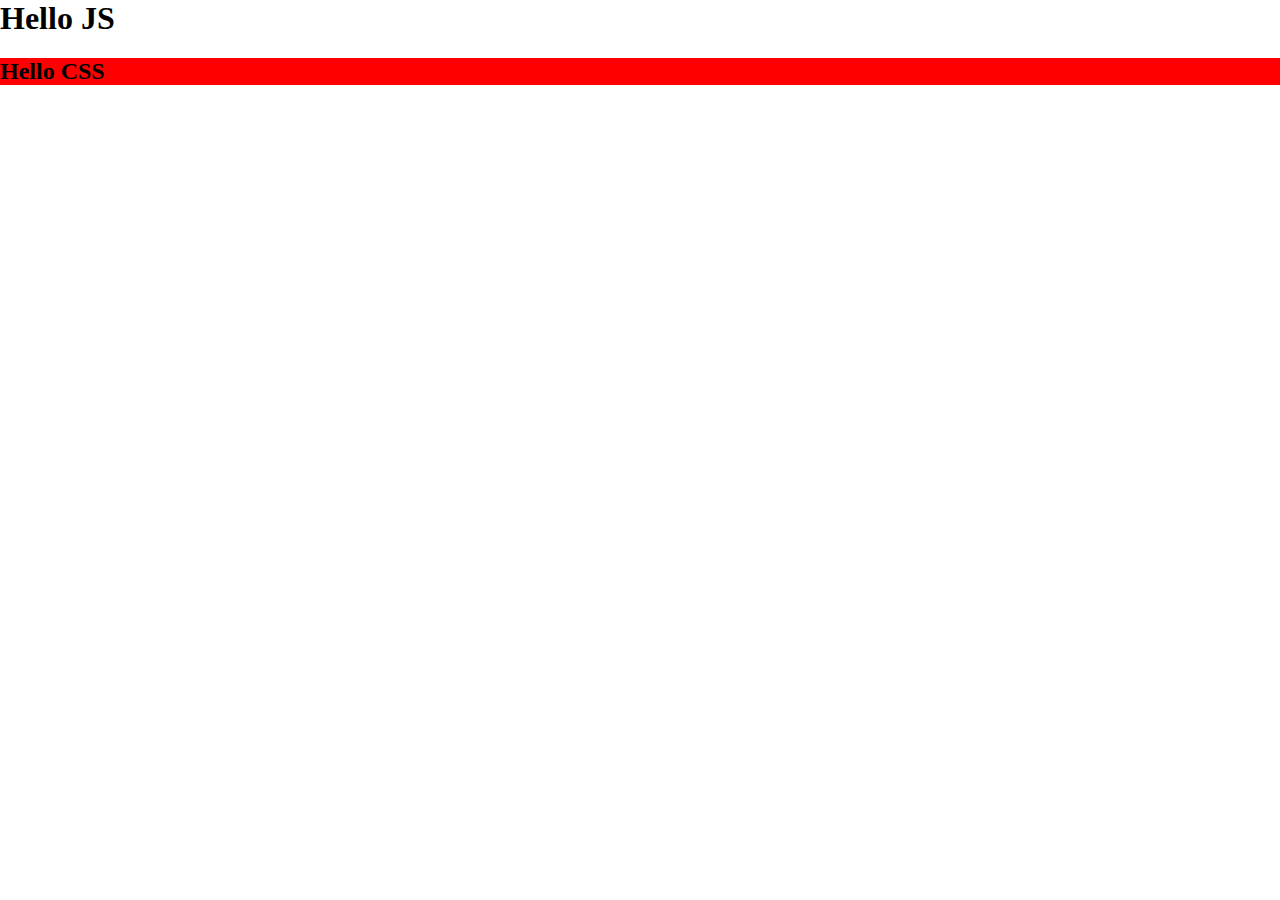
<file: index.html>
<html>
    <head>
        <title>Ineuron</title>
        <link rel="stylesheet" href="./main.css" />
        <style>
            h2{
                background-color: red;
            }
        </style> 
    </head>
    <body style="margin:0px">
        <!-- <h1 style = background color : red;>Hello CSS</h1> 
            inline css -->
    <h1>Hello JS</h1> 
    <h2>Hello CSS</h2> 
    </body>
</html>
</file>
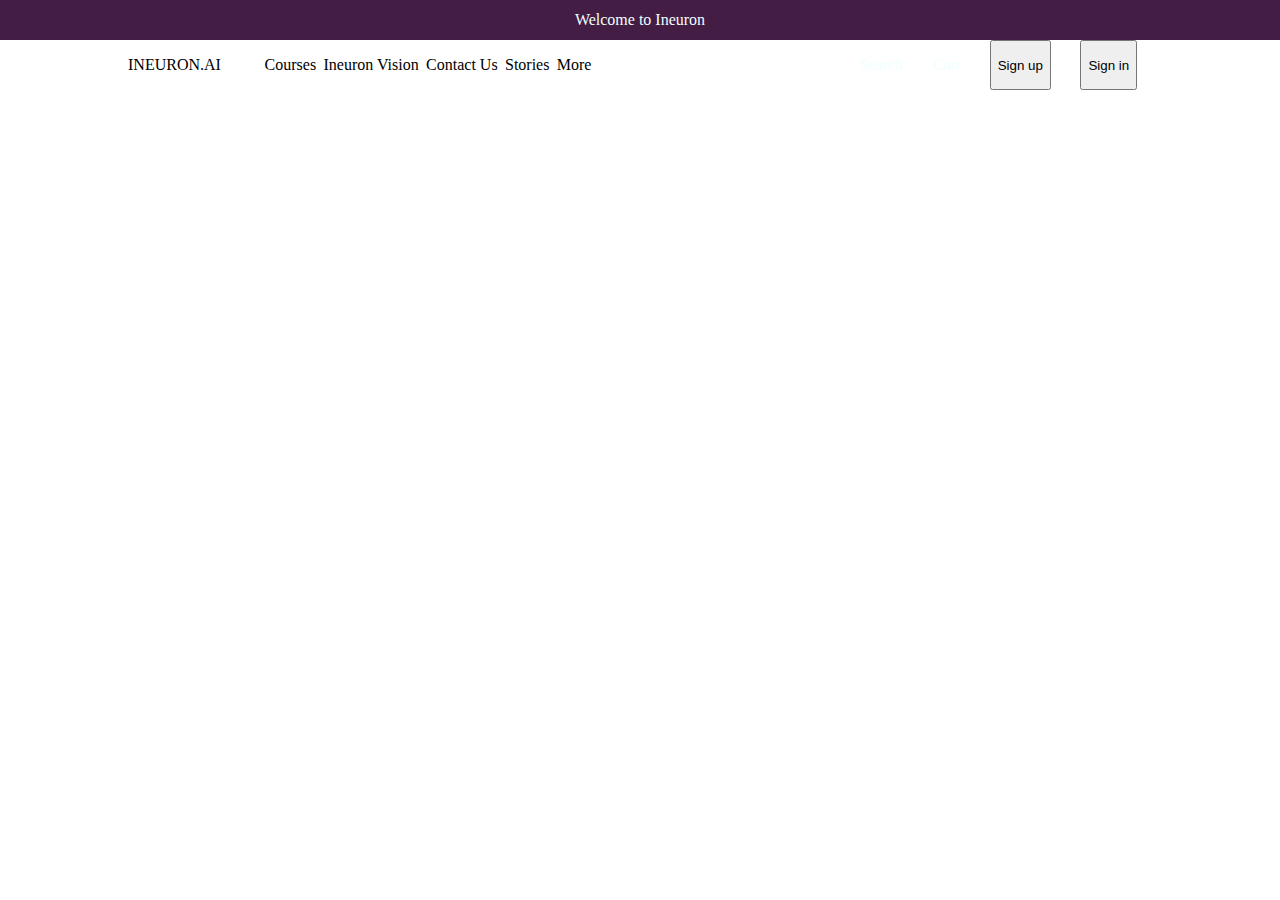
<file: ineuronD.html>
<!DOCTYPE html>
<html lang="en">
<head>
    <meta charset="UTF-8">
    <meta http-equiv="X-UA-Compatible" content="IE=edge">
    <meta name="viewport" content="width=device-width, initial-scale=1.0">
    <title>Navbar</title>
    <link rel="stylesheet" href="./main1.css">
</head>
<body>
    <div class="Welcome"><p>Welcome to Ineuron</p></div>
    <div class = "header">
        <div class="left">
            <div class="logo">
                INEURON.AI    
            </div>
            <div class="dropdowns">
                <ul>
                    <li>Courses</li>
                    <li>Ineuron Vision</li>
                    <li>Contact Us</li>
                    <li>Stories</li>
                    <li>More</li>
                </ul>
            </div>
        </div>

        <div class="right">
            <p>Search</p>
            <p>Cart</p>
            <button>Sign up</button>
            <button>Sign in</button>
        </div>
    </div>
</body>
</html>
</file>
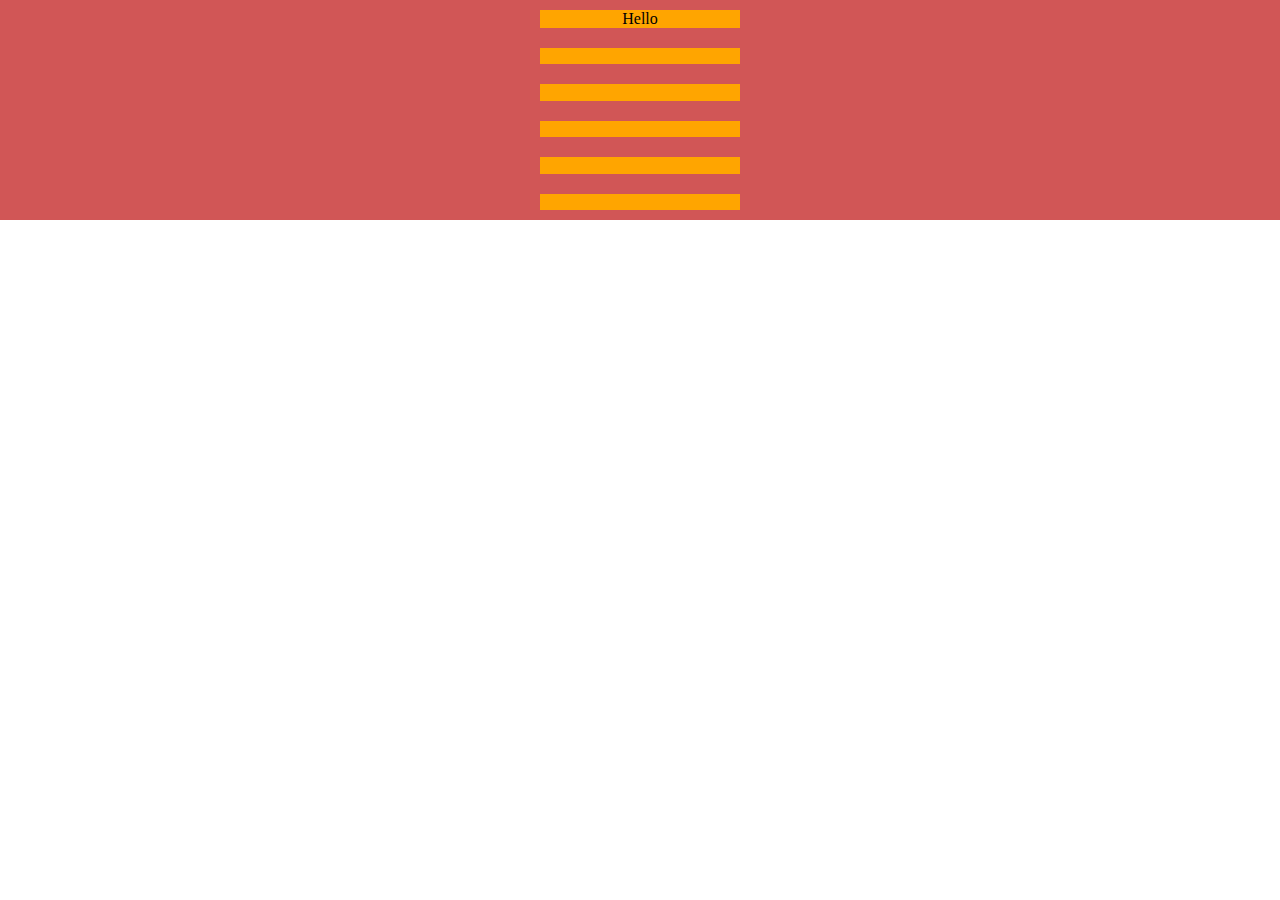
<file: user.html>
<!DOCTYPE html>
<html lang="en">
<head>
    <meta charset="UTF-8">
    <meta http-equiv="X-UA-Compatible" content="IE=edge">
    <meta name="viewport" content="width=device-width, initial-scale=1.0">
    <title>User Page</title>
    <link rel="stylesheet" href="./main.css" />
</head>
<body>
    <div class="container">
        <div class="box" style="display:flex;
        justify-content: center ; align-items: center;">Hello</div>
        <div class="box"></div>
        <div class="box"></div>
        <div class="box"></div>
        <div class="box"></div>
        <div class="box"></div>
    </div>
</body>
</html>
</file>
<file: main.css>
.container{
    background-color: rgb(209, 86, 86);
    height: 220px;
    display: flex;
    flex-direction: column;
    align-items:  center; 
}
body{
    margin: 0px;
}

.box{
    height: 200px;
    background-color: orange;
    margin: 10px;
    width: 200px;

}
</file>
<file: main1.css>
body{
    margin: 0;
}

.header{
display: flex;
justify-content: space-around;
width: 80%;
margin: auto;
align-items: center;
}

.left{
    display: flex;
    flex:0.7;
}
.dropdowns{
    flex:0.6;
}

.dropdowns>ul{
    list-style-type: none;
    display: flex;
    flex: 0.8;
    justify-content: space-around;
    margin: 0;
}

.right{
    display: flex;
    justify-content: space-around;
    flex:0.3
}

.Welcome
{
background-color: rgb(67, 29, 67);
height:40px;
display: flex;
justify-content: center;
align-items: center;
}
p{
    color: azure;
}
</file>
